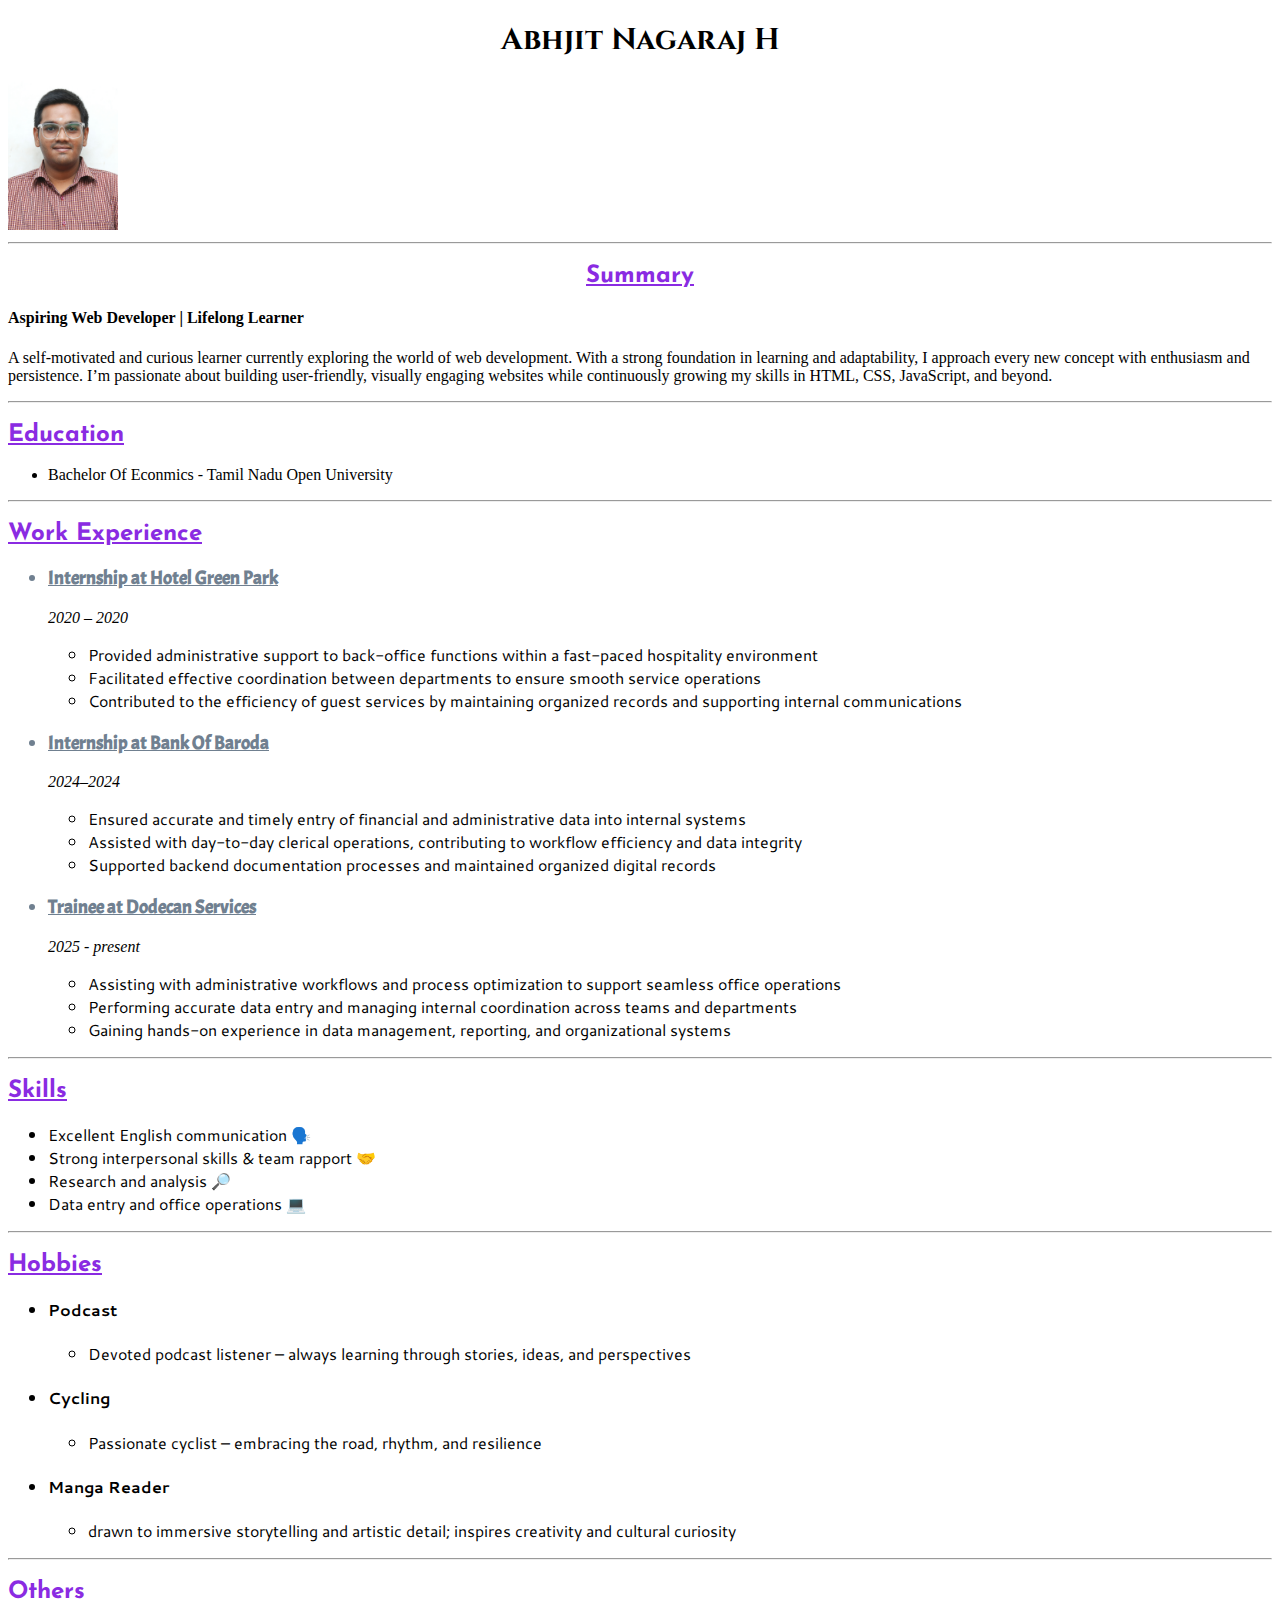
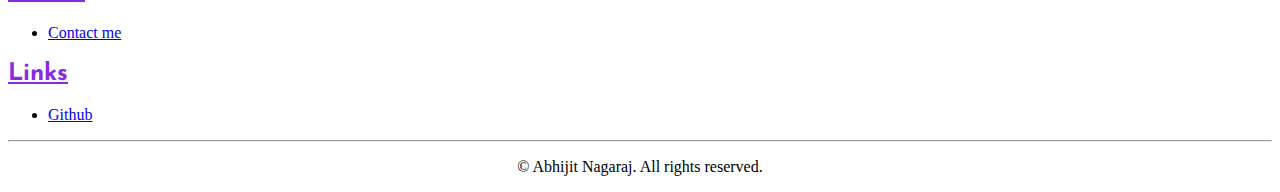
<file: index.html>
<!DOCTYPE html>
<html lang="en">
<head>
    <meta charset="UTF-8">
    <title>Resume Of Abhijit Nagaraj</title>
    <link rel="stylesheet" href="./style.css" />
    <style>
        h1{
            font-size: 30px;
        }
    </style>
    <link rel="preconnect" href="https://fonts.googleapis.com">
    <link rel="preconnect" href="https://fonts.gstatic.com" crossorigin>
    <link href="https://fonts.googleapis.com/css2?family=Caveat:wght@400..700&family=PT+Sans:ital,wght@0,400;0,700;1,400;1,700&display=swap" rel="stylesheet">
    <link rel="preconnect" href="https://fonts.googleapis.com">
    <link rel="preconnect" href="https://fonts.gstatic.com" crossorigin>
    <link href="https://fonts.googleapis.com/css2?family=Josefin+Sans:ital,wght@0,100..700;1,100..700&display=swap" rel="stylesheet">
    <link rel="preconnect" href="https://fonts.googleapis.com">
    <link rel="preconnect" href="https://fonts.gstatic.com" crossorigin>
    <link href="https://fonts.googleapis.com/css2?family=Acme&family=Cinzel:wght@400..900&display=swap" rel="stylesheet">
    <link rel="preconnect" href="https://fonts.googleapis.com">
<link rel="preconnect" href="https://fonts.gstatic.com" crossorigin>
<link href="https://fonts.googleapis.com/css2?family=Cantarell:ital,wght@0,400;0,700;1,400;1,700&display=swap" rel="stylesheet">
</head>

<body>
    <h1>Abhjit Nagaraj H</h1>
    <a href="./assests/Penguins Of Madagascar Hello GIF.gif"><img src="./assests/002.JPG" height="150" width="110"></a>
    <hr />
    <h2 class="Summary">Summary</h2>
    
        <h4>Aspiring Web Developer | Lifelong Learner</h4>
        <p class="intro">A self-motivated and curious learner currently exploring the world of web development. With a strong foundation in learning and adaptability, I approach every new concept with enthusiasm and persistence. I’m passionate about building user-friendly, visually engaging websites while continuously growing my skills in HTML, CSS, JavaScript, and beyond.</p>
    
<hr />    
    <h2 class="Edu">Education</h2>
    <ul>
        <li>Bachelor Of Econmics - Tamil Nadu Open University</li>
    </ul>
<hr />
    <h2 class="exp">Work Experience</h2>
    <ul>
        <h3><li class="intern">Internship at Hotel Green Park</h3>
            <p class="year">2020 – 2020</p>
                <ul>
                    <li id="li">Provided administrative support to back-office functions within a fast-paced hospitality environment</li>
                    <li id="li">Facilitated effective coordination between departments to ensure smooth service operations</li>
                    <li id="li">Contributed to the efficiency of guest services by maintaining organized records and supporting internal communications</li>

                </ul>
            </li>
    </ul>
    <ul>
        <h3><li class="intern">Internship at Bank Of Baroda</li></h3>
        <p class="year">2024–2024</p>
        <ul>
            <li id="li">Ensured accurate and timely entry of financial and administrative data into internal systems</li>
            <li id="li">Assisted with day-to-day clerical operations, contributing to workflow efficiency and data integrity</li>
            <li id="li">Supported backend documentation processes and maintained organized digital records</li>

        </ul>
    </ul>
    <ul>
        <h3><li class="intern">Trainee at Dodecan Services</li></h3>
        <p class="year">2025 - present</p>
        <ul>
            <li id="li">Assisting with administrative workflows and process optimization to support seamless office operations</li>
            <li id="li">Performing accurate data entry and managing internal coordination across teams and departments</li>
            <li id="li">Gaining hands-on experience in data management, reporting, and organizational systems</li>

        </ul>
    </ul>
<hr />
<h2>Skills</h2>
<ul>
    <li class="skills">Excellent English communication 🗣️</li>
    <li class="skills">Strong interpersonal skills & team rapport 🤝 </li>
    <li class="skills">Research and analysis 🔎</li>
    <li class="skills">Data entry and office operations 💻</li>
</ul>
<hr />
<h2>Hobbies</h2>
<ul>
    <h4><li class="Hobbies">Podcast</h4>
        <ul>
            <li class="hobbies"><p>Devoted podcast listener – always learning through stories, ideas, and perspectives</p></li>
        </ul>
    </li>
    <h4><li class="Hobbies">Cycling</li></h4>
    <ul>
        <li class="hobbies"><p>Passionate cyclist – embracing the road, rhythm, and resilience</p></li>
    </ul>
    <h4><li class="Hobbies" >Manga Reader</li></h4>
    <ul>
        <li class="hobbies"><p>drawn to immersive storytelling and artistic detail; inspires creativity and cultural curiosity</p></li>
    </ul>
</ul>
<hr />
<article>
<h2>Others</h2>
<ul>
    <li><a href="./assests/contact.html">Contact me</a></li>
</ul>
<h2>Links</h2>
<ul>
    <li><a href="https://github.com/AbhijitNagaraj7">Github</a></li>
</ul>
<hr />
<footer>
    <p class="footer">© Abhijit Nagaraj. All rights reserved.</p>
</footer>    
</article>
</body>    
</html>
</file>
<file: style.css>
h1{
    text-align: center;
    font-family: "Cinzel", serif;
}
h2{
    color: blueviolet;
}

h2{
    text-decoration: underline;
}

h3{
    color:slategray;
    text-decoration:underline;
}
.year{
    font-style: italic;
    font-weight: normal;
}

h4{
    font-weight: bolder;
    text-align: center;
}
h2{
    font-family: "Josefin Sans", sans-serif;
}
h3{
    font-family: "Acme", sans-serif;
}
#li{
    font-family: "Cantarell", sans-serif;
}
.skills{
    font-family: "Cantarell", sans-serif;
}
h4{
    text-align: left;
}
.Summary{
    text-align: center;
}
.hobbies{
    font-family: "Cantarell", sans-serif;
}
.Hobbies{
    font-family: "Cantarell", sans-serif;
    font-weight: 700;
    font-style: normal;
}
.footer{
    text-align: center;
    
}
</file>
